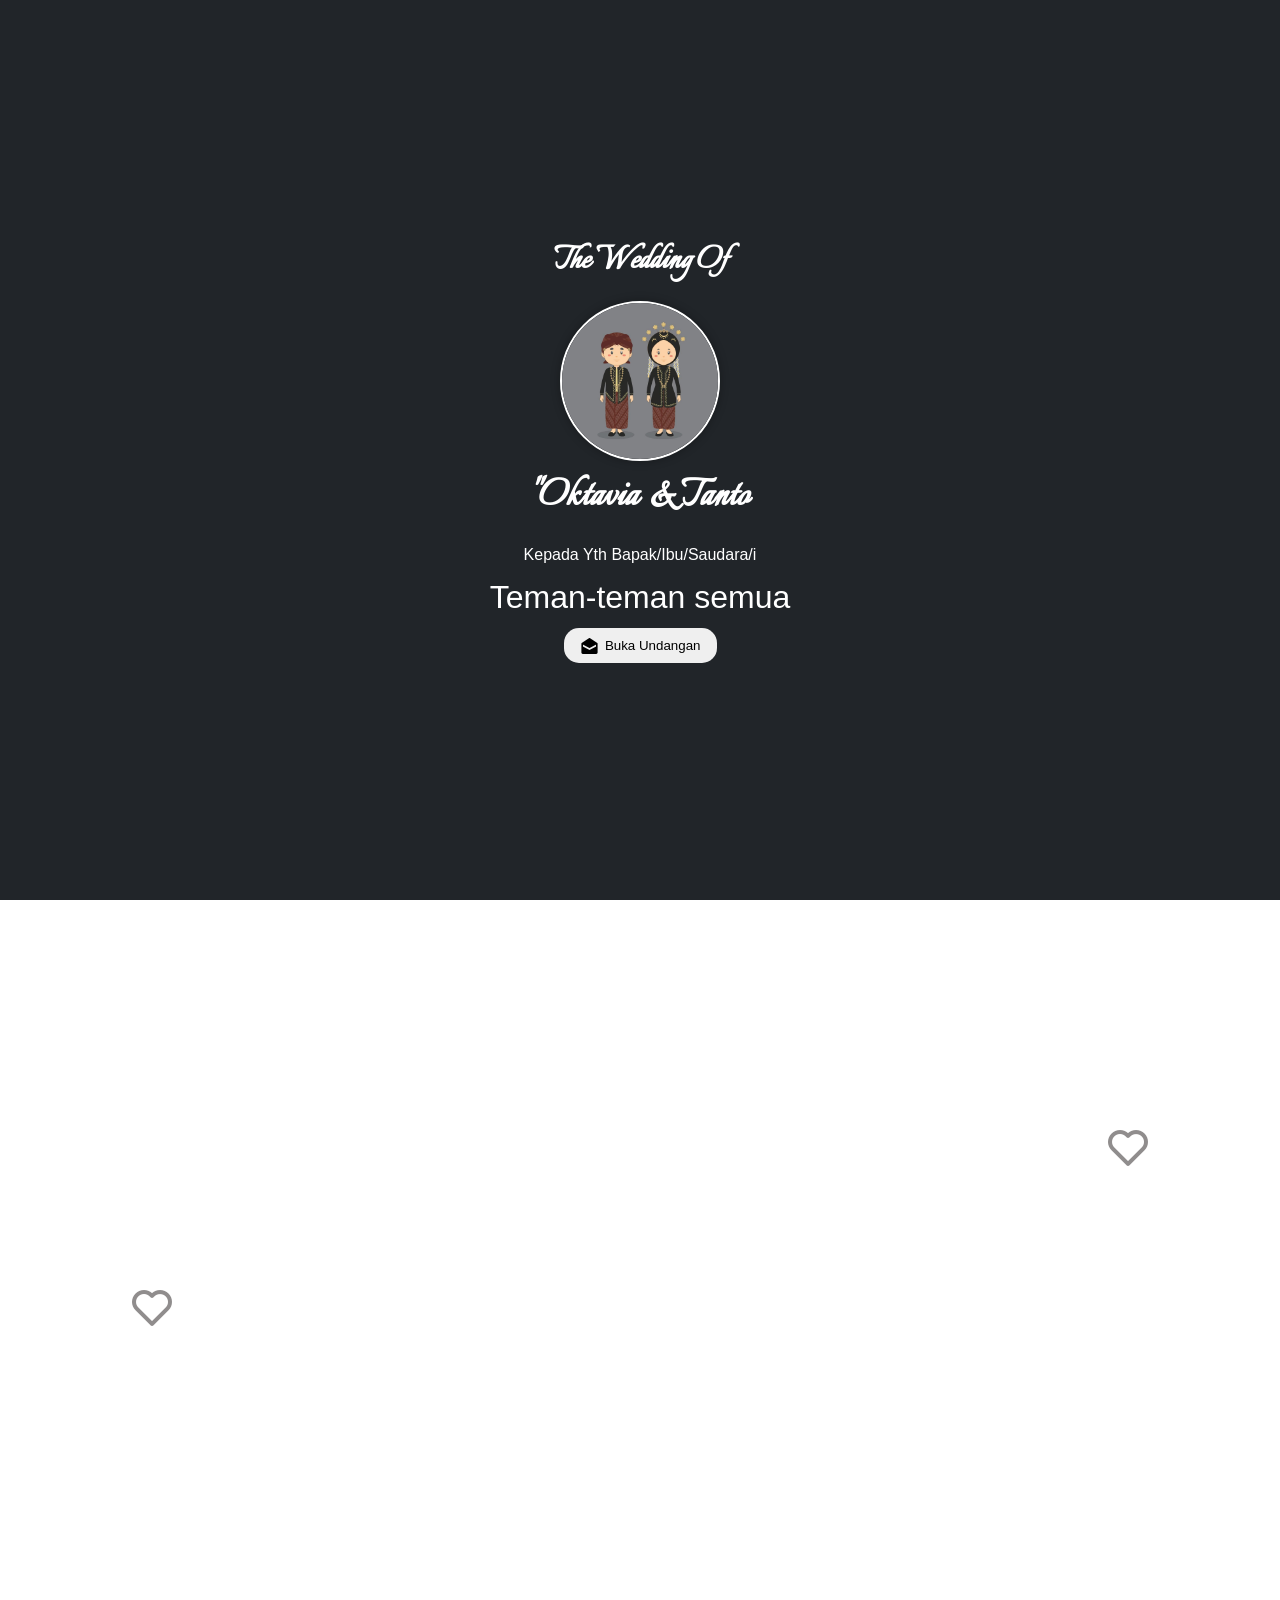
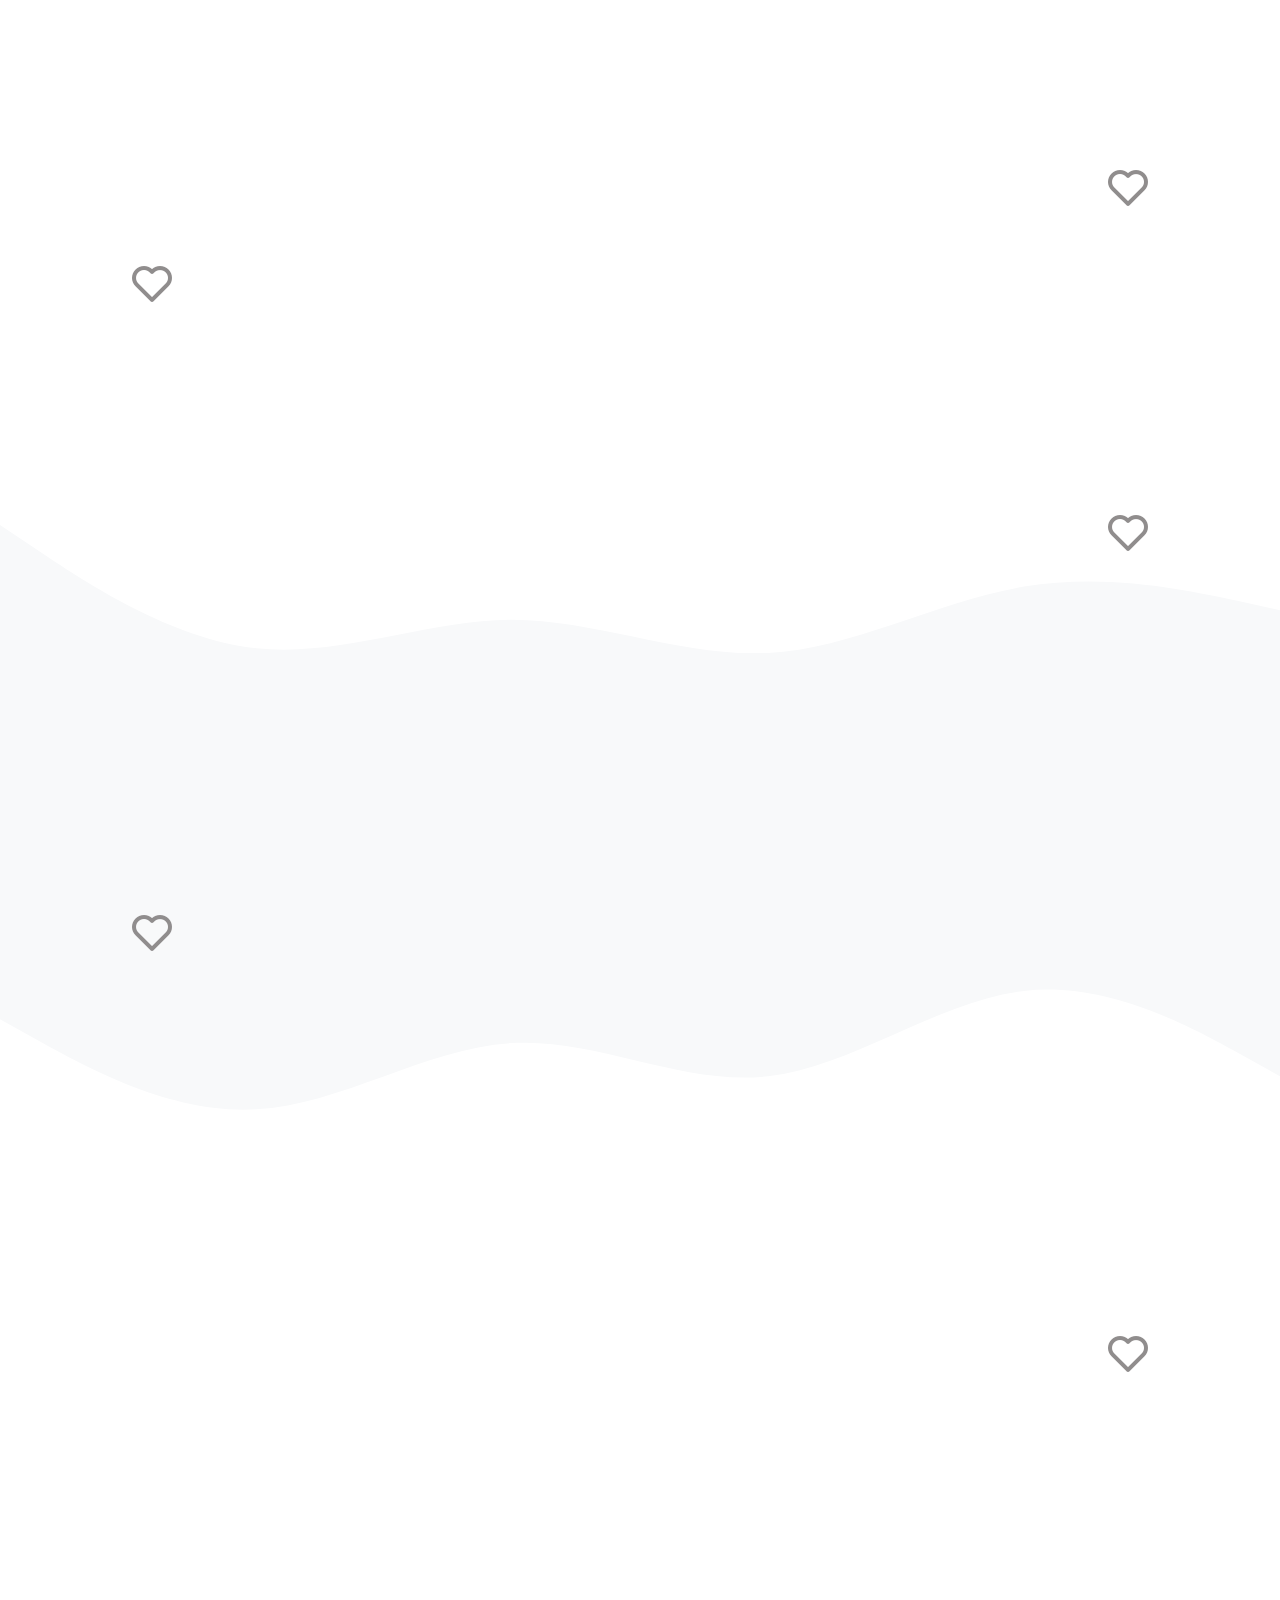
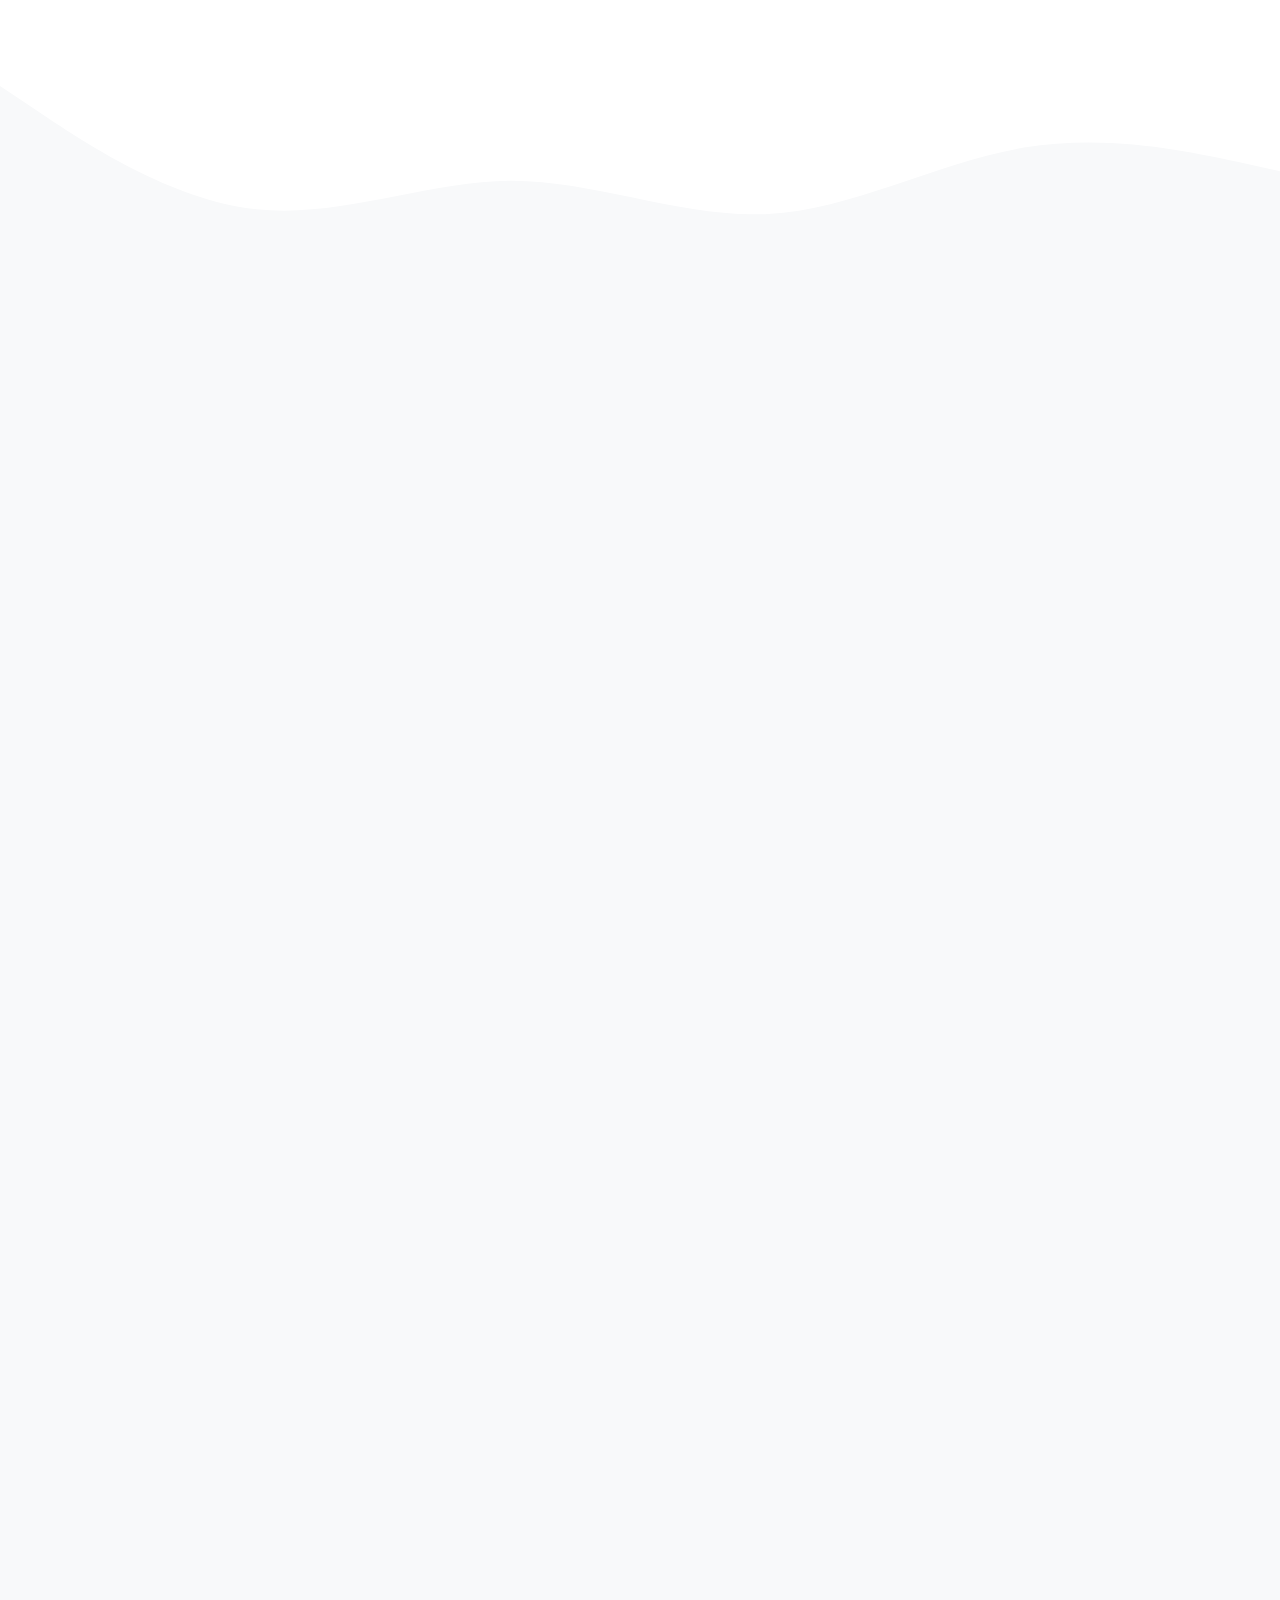
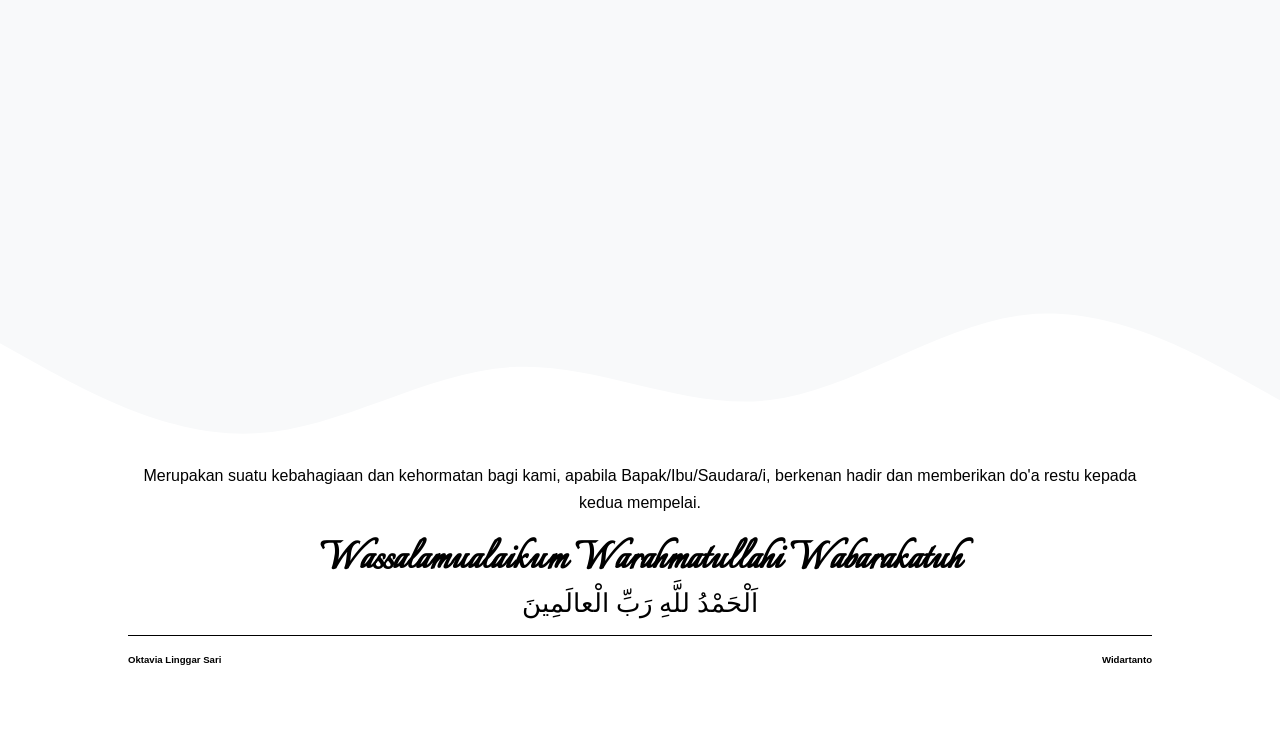
<file: index.html>
<!doctype html>
<html lang="en">
<head>
    <meta charset="UTF-8">
    <meta name="viewport" content="width=device-width, initial-scale=1.0">
    <meta name="description" content="Kami mengundang Anda untuk hadir dalam acara pernikahan kami">
    <meta name="keywords" content="Oktavia, Tanto">
    <meta name="author" content="Ary Labs">

    <!-- Open Graph / Facebook -->
    <meta property="og:type" content="website">
    <meta property="og:title" content="Oktavia & Tanto - Wedding Invitation">
    <meta property="og:description" content="Kami mengundang Anda untuk hadir dalam acara pernikahan kami">
    <meta property="og:image" content="https://raw.githubusercontent.com/aarzaary/al-wedding/refs/heads/main/src/assets/images/couple.jpg">

    <!-- Twitter -->
    <meta property="twitter:card" content="summary_large_image">
    <meta property="twitter:title" content="Oktavia & Tanto - Wedding Invitation">
    <meta property="twitter:description" content="Kami mengundang Anda untuk hadir dalam acara pernikahan kami">
    <meta property="twitter:image" content="https://raw.githubusercontent.com/aarzaary/al-wedding/refs/heads/main/src/assets/images/couple.jpg">

    <!-- Fonts Google -->
    <link rel="preconnect" href="https://fonts.googleapis.com">
    <link rel="preconnect" href="https://fonts.gstatic.com" crossorigin>
    <link href="https://fonts.googleapis.com/css2?family=Italianno&display=swap" rel="stylesheet">

    <!-- Box icon -->
    <link href='https://unpkg.com/boxicons@2.1.4/css/boxicons.min.css' rel='stylesheet'>

    <!-- Animate on scroll -->
    <link rel="stylesheet" href="https://unpkg.com/aos@next/dist/aos.css"/>

    <!-- Favicon -->
    <link rel="shortcut icon" href="public/favicon.ico" type="image/x-icon">

    <!-- css -->
    <link rel="stylesheet" href="src/assets/styles/global.css">
    <link rel="stylesheet" href="src/css/navbar.css">
    <link rel="stylesheet" href="src/css/welcome.css">
    <link rel="stylesheet" href="src/css/home.css">
    <link rel="stylesheet" href="src/css/bride.css">
    <link rel="stylesheet" href="src/css/time.css">
    <link rel="stylesheet" href="src/css/galeri.css">
    <link rel="stylesheet" href="src/css/wishas.css">
    <link rel="stylesheet" href="src/css/footer.css">
    <link rel="stylesheet" href="src/css/mediaQueries.css">

    <title>Oktavia & Tanto - Wedding Invitation</title>
</head>
<body>

<header>
    <nav role="navigation" aria-label="main bavigation"></nav>
</header>

<main role="main">
    <section class="welcome" aria-labelledby="welcome-title">
        <h2 id="welcome-title">The Wedding Of</h2>
        <figure></figure>
        <p></p>
        <button type="button" aria-label="Buka Undangan">
            <i class="bx bxs-envelope-open"></i>
            <span>Buka Undangan</span>
        </button>
    </section>

    <section class="home" id="home" aria-labelledby="home-title">
        <h2 id="home-title">Undangan Pernikahan</h2>
        <figure></figure>
        <h3></h3>
        <div class="home-time"></div>
        <div class="scroll_down">
            <i class="bx bx-mouse bx-fade-down" aria-hidden="true"></i>
            <span>scroll down</span>
        </div>
        <svg xmlns="http://www.w3.org/2000/svg" viewBox="0 0 1440 320" aria-hidden="true">
            <path fill="#f8f9fa" fill-opacity="1"
                  d="M0,96L48,122.7C96,149,192,203,288,197.3C384,192,480,128,576,122.7C672,117,768,171,864,160C960,149,1056,75,1152,64C1248,53,1344,107,1392,133.3L1440,160L1440,0L1392,0C1344,0,1248,0,1152,0C1056,0,960,0,864,0C768,0,672,0,576,0C480,0,384,0,288,0C192,0,96,0,48,0L0,0Z">
            </path>
        </svg>
    </section>

    <section class="bride" id="bride" aria-labelledby="bride-title">
        <h2 id="bride-title" data-aos="zoom-in" data-aos-duration="1000">بِسْمِ اللّٰهِ الرَّحْمٰنِ الرَّحِيْمِ</h2>
        <h3 data-aos="zoom-in" data-aos-duration="1000">Assalamualaikum Warahmatullahi Wabarakatuh</h3>
        <p data-aos="zoom-in" data-aos-duration="1000">
            Tanpa mengurangi rasa hormat. Kami mengundang Bapak/Ibu/Saudara/i serta kerabat sekalian untuk menghadiri
            acara pernikahan kami:
        </p>
        <div class="bride_couple">
            <ul role="list" aria-label="List Pasangan Pengantin"></ul>
        </div>
        <i class="bx bx-heart" aria-hidden="true"></i>
        <i class="bx bx-heart" aria-hidden="true"></i>
        <i class="bx bx-heart" aria-hidden="true"></i>
        <i class="bx bx-heart" aria-hidden="true"></i>
        <i class="bx bx-heart" aria-hidden="true"></i>
    </section>

    <section class="hadist" aria-labelledby="hadist-title">
        <svg xmlns="http://www.w3.org/2000/svg" viewBox="0 0 1440 320" aria-hidden="true">
            <path fill="#f8f9fa" fill-opacity="1"
                  d="M0,0L48,32C96,64,192,128,288,138.7C384,149,480,107,576,106.7C672,107,768,149,864,144C960,139,1056,85,1152,69.3C1248,53,1344,75,1392,85.3L1440,96L1440,320L1392,320C1344,320,1248,320,1152,320C1056,320,960,320,864,320C768,320,672,320,576,320C480,320,384,320,288,320C192,320,96,320,48,320L0,320Z"></path>
        </svg>
        <h2 id="hadist-title" data-aos="zoom-in" data-aos-duration="1000">Allah Subhanahu Wa Ta'ala berfirman</h2>
        <p data-aos="zoom-in" data-aos-duration="1000">
            Dan di antara tanda-tanda (kebesaran)-Nya ialah Dia menciptakan pasangan-pasangan untukmu dari jenismu
            sendiri, agar kamu cenderung dan merasa tenteram kepadanya, dan Dia menjadikan di antaramu rasa kasih dan
            sayang. Sungguh, pada yang demikian itu benar-benar terdapat tanda-tanda (kebesaran Allah) bagi kaum yang
            berpikir.<br><span>QS. Ar-Rum Ayat 21</span>
        </p>
        <i class="bx bx-heart"></i>
        <svg xmlns="http://www.w3.org/2000/svg" viewBox="0 0 1440 320" aria-hidden="true">
            <path fill="#f8f9fa" fill-opacity="1"
                  d="M0,96L48,122.7C96,149,192,203,288,197.3C384,192,480,128,576,122.7C672,117,768,171,864,160C960,149,1056,75,1152,64C1248,53,1344,107,1392,133.3L1440,160L1440,0L1392,0C1344,0,1248,0,1152,0C1056,0,960,0,864,0C768,0,672,0,576,0C480,0,384,0,288,0C192,0,96,0,48,0L0,0Z">
            </path>
        </svg>
    </section>

    <section class="time" id="time" aria-labelledby="time-title">
        <h2 id="time-title" data-aos="zoom-in" data-aos-duration="1000">Waktu & Tempat</h2>
        <p data-aos="zoom-in" data-aos-duration="1000">
            Dengan memohon rahmat dan ridho Allah Subhanahu Wa Ta'ala, insyaAllah kami akan menyelenggarakan acara :
        </p>
        <div>
            <div data-aos="zoom-in" data-aos-duration="1000"></div>
            <div data-aos="zoom-in" data-aos-duration="1000"></div>
        </div>
        <a href="" role="link" target="_blank" aria-label="Lihat google maps" data-aos="zoom-in"
           data-aos-duration="1000">
            <i class="bx bxs-map-alt" aria-hidden="true"></i>
            <span>Lihat google maps</span>
        </a>
        <p data-aos="zoom-in" data-aos-duration="1000"></p>
        <i class="bx bx-heart" aria-hidden="true"></i>
    </section>

    <section class="wishas" id="wishas">
        <svg xmlns="http://www.w3.org/2000/svg" viewBox="0 0 1440 320" aria-hidden="true">
            <path fill="#f8f9fa" fill-opacity="1"
                  d="M0,0L48,32C96,64,192,128,288,138.7C384,149,480,107,576,106.7C672,107,768,149,864,144C960,139,1056,85,1152,69.3C1248,53,1344,75,1392,85.3L1440,96L1440,320L1392,320C1344,320,1248,320,1152,320C1056,320,960,320,864,320C768,320,672,320,576,320C480,320,384,320,288,320C192,320,96,320,48,320L0,320Z"></path>
        </svg>
        <div>
            <h2 data-aos="zoom-in" data-aos-duration="1000">Love Gift</h2>
            <p data-aos="zoom-in" data-aos-duration="1000">
                Tanpa mengurangi rasa hormat, bagi anda yang ingin memberikan tanda kasih untuk kami, dapat melalui
                :
            </p>
            <div></div>
        </div>

        <div data-aos="zoom-in" data-aos-duration="1000">
            <h2>Ucapan & Doa</h2>
            <form>
                <label for="name">Nama</label>
                <input type="text" name="name" id="name" value="" autoComplete="off" required />
                <label for="status">Kehadiran</label>
                <select name="status" id="status" required aria-required="true">
                    <option value="" disabled selected>konfirmasi kehadiran</option>
                    <option value="y">Hadir</option>
                    <option value="n">Tidak Hadir</option>
                </select>
                <label for="message">Ucapan & Doa</label>
                <textarea
                        name="message"
                        id="message"
                        placeholder="Tulis ucapan & Doa"
                        required
						oninvalid="this.setCustomValidity('Tolong isi ucapan')"
						oninput="this.setCustomValidity('')"
                ></textarea>
                <button type="submit">Kirim</button>
            </form>
        </div>

        <div data-aos="zoom-in" data-aos-duration="1000">
            <p style="margin-bottom: 0.5rem"></p>
            <hr>

            <ul aria-label="list comentar"></ul>
            <hr style="margin-top: 1rem">
            <div class="button-grup">
                <button>
                    <i class="bx bxs-left-arrow-circle"></i>
                    <span>prev</span>
                </button>
                <span class="page-number"></span>
                <button>
                    <span>next</span>
                    <i class="bx bxs-right-arrow-circle"></i>
                </button>
            </div>
        </div>
        <svg xmlns="http://www.w3.org/2000/svg" viewBox="0 0 1440 320" aria-hidden="true">
            <path fill="#f8f9fa" fill-opacity="1"
                  d="M0,96L48,122.7C96,149,192,203,288,197.3C384,192,480,128,576,122.7C672,117,768,171,864,160C960,149,1056,75,1152,64C1248,53,1344,107,1392,133.3L1440,160L1440,0L1392,0C1344,0,1248,0,1152,0C1056,0,960,0,864,0C768,0,672,0,576,0C480,0,384,0,288,0C192,0,96,0,48,0L0,0Z">
            </path>
        </svg>
    </section>

    <section class="audio">
        <audio loop></audio>
        <button type="button">
            <i class="bx bx-play-circle" aria-hidden="true"></i>
        </button>
    </section>
</main>

<footer>
    <p>Merupakan suatu kebahagiaan dan kehormatan bagi kami, apabila Bapak/Ibu/Saudara/i, berkenan hadir dan memberikan
        do'a restu kepada kedua mempelai.</p>
    <h2>Wassalamualaikum Warahmatullahi Wabarakatuh</h2>
    <h4> اَلْحَمْدُ للَّهِ رَبِّ الْعالَمِينَ</h4>
    <div>
        <p><span>Oktavia Linggar Sari</span></p>
        <p><span>Widartanto</span></p>
    </div>
</footer>

<script src="https://unpkg.com/aos@next/dist/aos.js"></script>
<script src="src/main.js" type="module"></script>
</body>
</html>
</file>
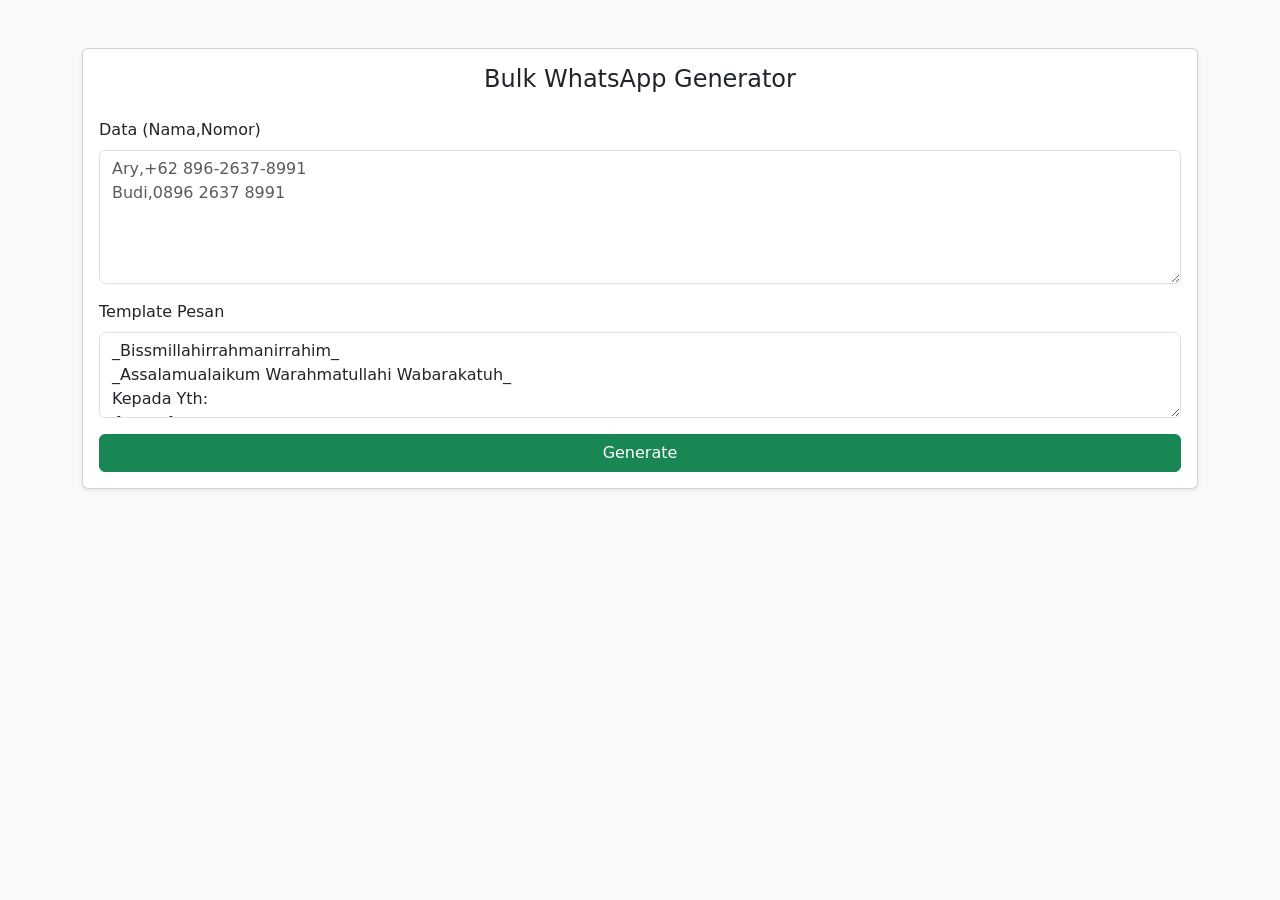
<file: wa/index.html>
<!DOCTYPE html>
<html lang="id">
<head>
  <meta charset="UTF-8">
  <title>WA Bulk Generator</title>
  <link data-default-icon="wa.webp" rel="shortcut icon" href="wa.webp" />

  <!-- Bootstrap -->
  <link href="https://cdn.jsdelivr.net/npm/bootstrap@5.3.3/dist/css/bootstrap.min.css" rel="stylesheet">
</head>
<body class="bg-light">

<div class="container py-5">
  <div class="card shadow-sm">
    <div class="card-body">

      <h4 class="text-center mb-4">Bulk WhatsApp Generator</h4>

      <div class="mb-3">
        <label class="form-label">Data (Nama,Nomor)</label>
        <textarea id="data" class="form-control" rows="5"
placeholder="Ary,+62 896-2637-8991
Budi,0896 2637 8991"></textarea>
      </div>

      <div class="mb-3">
        <label class="form-label">Template Pesan</label>
        <textarea id="template" class="form-control" rows="3"
placeholder="Halo {nama}, ini pesan saya">_Bissmillahirrahmanirrahim_
_Assalamualaikum Warahmatullahi Wabarakatuh_
Kepada Yth:
{nama}

Tanpa mengurangi rasa hormat, perkenankan kami mengundang Bapak/Ibu/Saudara/i - {nama} - untuk menghadiri acara kami. 

Untuk Info Detail Acara, Lokasi, dan Waktu lebih lengkap bisa akses link Undangan Online berikut:
https://okta-tanto.my.id?to={nama_url}

Merupakan suatu kehormatan dan kebahagiaan bagi kami apabila Bapak/Ibu/Rekan-rekan berkenan hadir dan memberikan doa restu di acara pernikahan kami.

Hormat Kami yang berbahagia
*Oktavia dan Tanto*

_Wassalamualaikum Warahmatullahi Wabarakatuh_</textarea>
      </div>

      <button id="generate" class="btn btn-success w-100">Generate</button>

      <div class="mt-4 d-none" id="resultBox">
        <div class="table-responsive">
          <table class="table table-bordered table-striped align-middle">
            <thead class="table-dark">
              <tr>
                <th>No</th>
                <th>Nama</th>
                <th>Nomor</th>
                <th>Link</th>
              </tr>
            </thead>
            <tbody id="resultTable"></tbody>
          </table>
        </div>
      </div>

    </div>
  </div>
</div>

<!-- jQuery -->
<script src="https://code.jquery.com/jquery-3.7.1.min.js"></script>

<script>
function normalizePhone(input) {
  let num = input.replace(/[^\d+]/g, "");

  if (num.startsWith("+62")) {
    num = num.replace("+62", "62");
  } else if (num.startsWith("0")) {
    num = "62" + num.substring(1);
  }

  return num;
}

$(document).ready(function() {

  $(document).on("click", ".wa-link", function() {
  let row = $(this).closest("tr");
  row.removeClass().addClass("table-danger");
  });

  $("#generate").click(function() {
    let raw = $("#data").val().trim();
    let template = $("#template").val();

    if (!raw) {
      alert("Data kosong!");
      return;
    }

    let lines = raw.split(/\n/);
    let table = "";
    let no = 1;

    lines.forEach(line => {
      line = line.trim();
      if (!line) return;

      // split pakai TAB atau koma (biar nama bisa spasi)
      let parts = line.split(/\t|,/);

      let nama = parts[0]?.trim();
      let nomorRaw = parts[1]?.trim();

      if (!nama || !nomorRaw) return;

      // normalize nomor
      let nomor = normalizePhone(nomorRaw);

      // encode khusus URL
      let namaEncoded = encodeURIComponent(nama);

      // replace template
      let pesan = template
        .replaceAll("{nama}", nama)
        .replaceAll("{nama_url}", namaEncoded);

      // encode full pesan untuk WA
      let encodedPesan = encodeURIComponent(pesan);

      let link = `https://wa.me/${nomor}?text=${encodedPesan}`;

      table += `
        <tr>
          <td>${no++}</td>
          <td>${nama}</td>
          <td>${nomor}</td>
          <td>
            <a href="${link}" target="_blank" class="btn btn-sm btn-primary wa-link">
              Buka WhatsApp
            </a>
          </td>
        </tr>
      `;
    });

    $("#resultTable").html(table);
    $("#resultBox").removeClass("d-none");
  });

});
</script>

</body>
</html>
</file>
<file: src/assets/styles/global.css>
@font-face {
    font-family: Clicker Script;
    font-display: swap;
    src: url(/src/assets/font/Clicker_Script.woff2) format("woff2");
    unicode-range: u+00??,u+0131,u+0152-0153,u+02bb-02bc,u+02c6,u+02da,u+02dc,u+0304,u+0308,u+0329,u+2000-206f,u+20ac,u+2122,u+2191,u+2193,u+2212,u+2215,u+feff,u+fffd
}

:root {
    --primary-font-color: '#212529';
    --bg-color: #f8f9fa;

    --fontSize-heading-lg: 3rem;
    --fontSize-heading-base: 2.8rem;
    --fontSize-text-base: 1rem;

    --sacramento: "Italianno", cursive;
    --arabic: 'Noto Naskh Arabic', serif;

    --shadow-md: 0 0 10px rgba(0, 0, 0, 0.3);

    --transition-small: all .3s ease;
}

html {
    scroll-behavior: smooth;
    scrollbar-width: none !important;
}

* {
    margin: 0;
    padding: 0;
    box-sizing: border-box;
    text-decoration: none;
    outline: none;
}

body {
    font-family: 'Josefin Sans', sans-serif;
    color: var(--primary-font-color);
    overflow-y: hidden;
}

body.active {
    overflow-y: auto;
}

body::-webkit-scrollbar {
    display: none;
}

p {
    line-height: 1.7rem;
}

.audio button {
    width: 2rem;
    height: 2rem;
    border-radius: 50%;
    border: none;
    background-color: #fff;
    color: #000;
    font-size: 1.2rem;
    display: flex;
    align-items: center;
    justify-content: center;
    position: fixed;
    right: 1rem;
    bottom: 1rem;
    cursor: pointer;
    transform: translateX(200%);
    transition: 1.5s transform ease;
}

.audio button.show {
    transform: translateX(0);
}

.audio button.active {
    animation: rotate 3s linear infinite;
}


@keyframes rotate {
    0% {
        transform: rotate(0deg);
    }

    100% {
        transform: rotate(360deg);
    }
}

@keyframes upAndDown {
    0%, 100% {
        transform: translateY(-0.8rem);
    }
    50% {
        transform: translateY(0.8rem);
    }
}
</file>
<file: src/css/navbar.css>
header {
    width: 100%;
}

header nav {
    display: none;
    width: 100%;
    padding: 0 1.4rem;
    background-color: var(--bg-color);
    align-items: center;
    justify-content: space-between;
    position: fixed;
    left: 0;
    right: 0;
    bottom: -100%;
    z-index: 99;
    transform: translateY(0);
    transition: bottom 2s ease, transform 1s ease;
}

header nav.active {
    bottom: 0;
}

header nav.scroll {
    transform: translateY(100%);
}

header nav a {
    display: flex;
    align-items: center;
    justify-content: center;
    flex-direction: column;
    gap: 0.1rem;
    width: 4rem;
    height: 3rem;
    color: #000;
}

header nav a i {
    font-size: 1.2rem;
}

header nav a span {
    font-size: 0.6rem;
}

header nav a:hover {
    background-color: #000;
    color: #fff;
}
</file>
<file: src/css/welcome.css>
.welcome {
    width: 100%;
    height: 100vh;
    display: flex;
    align-items: center;
    justify-content: center;
    flex-direction: column;
    text-align: center;
    background-color: #212529;
    position: fixed;
    top: 0;
    left: 0;
    right: 0;
    bottom: 0;
    z-index: 99;
    color: #fff;
    transition: all 1s ease-in;
    opacity: 0;
    transform: translateY(-100%);
}

.welcome.active {
    transform: translateY(0);
    opacity: 1;
}

.welcome.hide {
    top: -100%;
    opacity: 0;
}

.welcome h2 {
    font-size: 2.4rem;
    font-family: var(--sacramento);
    font-weight: 700;
}

.welcome figure {
    display: inherit;
    align-items: inherit;
    justify-content: inherit;
    flex-direction: inherit;
    margin: 1rem 0;
}

.welcome figure img {
    width: 10rem;
    height: 10rem;
    border-radius: 50%;
    object-fit: cover;
    box-shadow: var(--shadow-md);
    border: 2px solid #fff;
}

.welcome figure figcaption {
    font-size: var(--fontSize-heading-base);
    font-family: var(--sacramento);
    font-weight: 700;
    margin-top: 0.5rem;
}

.welcome p span {
    font-size: 2rem;
    margin: 1rem 0;
    display: block;
}

.welcome button {
    display: inherit;
    align-items: inherit;
    justify-content: inherit;
    gap: 0.4rem;
    color: #000;
    padding: 0.5rem 1rem;
    border: none;
    transition: var(--transition-small);
    border-radius: 15px;
    cursor: pointer;
}

.welcome button:hover {
    color: #fff;
    background-color: #000;
}

.welcome button i {
    font-size: 1.2rem;
}
</file>
<file: src/css/home.css>
.home {
    width: 100%;
    height: 100vh;
    text-align: center;
    background-color: var(--bg-color);
    display: flex;
    align-items: center;
    justify-content: center;
    flex-direction: column;
    position: relative;
    transition: all 1.5s ease;
    transform: translateY(-100%);
}

.home.active {
    transform: translateY(0);
}

.home h2 {
    font-size: 2.4rem;
    font-family: var(--sacramento);
    font-weight: 700;
}

.home figure {
    margin: 2rem auto 0;
}

.home figure img {
    width: 10rem;
    height: 10rem;
    border-radius: 50%;
    object-fit: cover;
    box-shadow: var(--shadow-md);
}

.home figure figcaption {
    margin: 0 0 0.5rem;
    font-weight: 700;
    font-family: var(--sacramento);
    font-size: var(--fontSize-heading-lg);
}

.home h3 {
    font-weight: 500;
}

.home .home-time {
    margin-top: 1rem;
    display: flex;
    align-items: center;
    justify-content: center;
    gap: 1rem;
}

.home .home-time div {
    width: 3rem;
    height: 3rem;
    display: flex;
    align-items: center;
    justify-content: center;
    border: 1px solid #000;
    border-radius: 8px;
}

.home .home-time div p {
    font-size: 0.8rem;
    line-height: normal;
}

.home .home-time div p span {
    font-size: 0.6rem;
    margin-top: 0.2rem;
}

.home a {
    padding: 0.5rem 1rem;
    color: #fff;
    font-size: 1rem;
    background-color: #000;
    margin: 1rem auto;
    border-radius: 20px;
    width: fit-content;
    display: flex;
    align-items: center;
    justify-content: center;
    gap: 0.5rem;
}

.home a i {
    font-size: 1.2rem;
}

.home .scroll_down {
    display: flex;
    align-items: center;
    justify-content: center;
    flex-direction: column;
    gap: 1rem;
}

.home svg {
    position: absolute;
    left: 0;
    right: 0;
    bottom: -14rem;
    z-index: -10;
}
</file>
<file: src/css/bride.css>
.bride {
    width: 100%;
    min-height: 100vh;
    text-align: center;
    padding: 10rem 8rem;
    position: relative;
}

.bride h2 {
    font-size: 1.6rem;
    font-family: var(--arabic);
    font-weight: 700;
}

.bride h3 {
    font-size: var(--fontSize-heading-base);
    font-family: var(--sacramento);
    font-weight: 700;
    margin: 1rem 0;
}

.bride .bride_couple,
.bride .bride_couple ul,
.bride .bride_couple li,
.bride .bride_couple li figure {
    width: 100%;
    display: flex;
    align-items: center;
    justify-content: center;
    flex-direction: column;
}

.bride .bride_couple {
    margin-top: 4rem;
}

.bride .bride_couple ul {
    gap: 1rem;
}

.bride .bride_couple li figure img {
    width: 12rem;
    height: 12rem;
    object-fit: cover;
    border-radius: 50%;
    box-shadow: var(--shadow-md);
}

.bride .bride_couple li figure figcaption {
    font-size: var(--fontSize-heading-base);
    margin: 1rem 0;
    font-family: var(--sacramento);
	font-weight: 700;
}

.bride .bride_couple span {
    font-size: 3.4rem;
    font-family: var(--sacramento);
    font-weight: 700;
    margin-top: 1rem;
}

.bride i, .hadist i, .time a + p + i, .galeri > i {
    font-size: 3rem;
    color: #908d8d;
    position: absolute;
    z-index: 10;
    animation: upAndDown 3s infinite;
}

.bride i:nth-of-type(1) {
    top: 14rem;
    right: 8rem;
}

.bride i:nth-of-type(2){
    left: 8rem;
    top: 24rem;
}

.bride i:nth-of-type(3) {
    top: 54rem;
    right: 8rem;
}

.bride i:nth-of-type(4){
    top: 60rem;
    left: 8rem;
}

.bride i:nth-of-type(5){
    right: 8rem;
    bottom: 6rem;
}

.hadist {
    width: 100%;
    padding: 4rem 8rem;
    text-align: center;
    background-color: var(--bg-color);
    position: relative;
}

.hadist h2 {
    font-size: var(--fontSize-heading-base);
    font-family: var(--sacramento);
    font-weight: 700;
    margin-bottom: 1rem;
}

.hadist p span {
    display: block;
    margin-top: 1rem;
    font-size: 1.1rem;
}

.hadist i {
    top: 16rem;
    left: 8rem;
}

.hadist svg {
    position: absolute;
    left: 0;
    right: 0;
    z-index: -10;
}

.hadist svg:nth-of-type(1){
    top: -8rem;
}

.hadist svg:nth-of-type(2){
    bottom: -15rem;
}
</file>
<file: src/css/time.css>
.time {
    width: 100%;
    min-height: 100vh;
    text-align: center;
    padding: 10rem 8rem;
    position: relative;
}

.time h2 {
    font-family: var(--sacramento);
    font-size: var(--fontSize-heading-base);
    font-weight: 700;
}

.time div:nth-of-type(1) {
    margin-top: 2rem;
}

.time div:nth-of-type(1) div h3 {
    font-family: var(--sacramento);
    font-size: var(--fontSize-heading-lg);
    font-weight: 700;
}

.time div:nth-of-type(1) div:nth-of-type(2){
    margin-top: 2rem;
}

.time a {
    padding: 0.5rem 1rem;
    color: #fff;
    font-size: 1rem;
    background-color: #000;
    margin: 2rem auto 1rem;
    border-radius: 20px;
    width: fit-content;
    display: flex;
    align-items: center;
    justify-content: center;
    gap: 0.5rem;
}

.time a i {
    font-size: 1.2rem;
}

.time a + p + i {
    right: 8rem;
    top: 22rem;
}
</file>
<file: src/css/galeri.css>
.galeri {
    width: 100%;
    min-height: 100vh;
    text-align: center;
    padding: 4rem 8rem 12rem;
    margin-top: -6rem;
    position: relative;
}

.galeri .container {
    width: 100%;
    padding: 0 1.5rem 2rem;
    border-radius: 50px;
    box-shadow: 0 4px 8px rgba(0, 0, 0, 0.1), 0 -1px 1px rgba(0, 0, 0, 0.1);
    position: relative;
}

.galeri .container h2, .galeri div:nth-of-type(2) h2 {
    font-family: var(--sacramento);
    font-size: var(--fontSize-heading-base);
    font-weight: 400;
    padding: 2rem 1rem;
}

.galeri .container figure {
    width: 100%;
    margin: 0 auto;
    display: flex;
    align-items: center;
    justify-content: center;
    overflow-x: auto;
    scrollbar-width: none;
}

.galeri .container figure::-webkit-scrollbar,
.galeri div:nth-of-type(2)::-webkit-scrollbar {
    display: none;
}

.galeri .container figure img {
    width: 100%;
    height: 35rem;
    object-fit: cover;
    border-radius: 15px;
    transition: var(--transition-small);
}

.galeri .container ul {
    padding: 0.5rem;
    display: flex;
    align-items: center;
    justify-content: center;
    gap: 0.4rem;
    position: absolute;
    left: 0;
    right: 0;
    bottom: 5.6rem;
}

.galeri .container ul li {
    width: 1.8rem;
    height: 0.25rem;
    background-color: rgba(255, 255, 255, 0.5);
    border-radius: 1px;
    list-style-type: none;
    cursor: pointer;
}

.galeri .container ul li:hover, .galeri .container ul li.active {
    background-color: #fff;
}

.galeri .container button:nth-of-type(1),
.galeri .container button:nth-of-type(2) {
    font-size: 4rem;
    color: rgba(255, 255, 255, 0.5);
    background: none;
    border: none;
    position: absolute;
    top: 24.6rem;
}

.galeri .container button:nth-of-type(1) i:hover,
.galeri .container button:nth-of-type(2) i:hover {
    color: #fff;
    cursor: pointer;
}

.galeri .container button:nth-of-type(1) {
    left: 2rem;
}

.galeri .container button:nth-of-type(2) {
    right: 2rem;
}

.galeri .container button:nth-of-type(3) {
    padding: 0.5rem 1rem;
    background-color: #fff;
    border: 1px solid #000;
    border-radius: 20px;
    margin-top: 1rem;
    transition: var(--transition-small);
}

.galeri .container button:nth-of-type(3):hover {
    color: #fff;
    background-color: #000;
    cursor: pointer;
}

.galeri div:nth-of-type(2) {
    width: 100%;
    height: 100vh;
    padding: 2rem 8rem;
    position: fixed;
    top: 0;
    left: 0;
    right: 0;
    bottom: 0;
    background-color: #fff;
    z-index: 99;
    overflow-y: auto;
    transition: all .3s ease;
    transform: scale(0);
    opacity: 0;
    transform-origin: bottom;
}

.galeri div:nth-of-type(2) > div {
    box-shadow: 0 4px 8px rgba(0, 0, 0, 0.1), 0 -1px 1px rgba(0, 0, 0, 0.1);
    border-radius: 20px;
    padding: 2rem;
    margin-top: 1rem;
    display: grid;
    grid-template-columns: repeat(auto-fit, minmax(20rem, 1fr));
    gap: 2rem;
}

.galeri div:nth-of-type(2) > div img {
    width: 100%;
    object-fit: cover;
    border-radius: 20px;
}

.galeri div:nth-of-type(2) button {
    padding:0;
    font-size: 2rem;
    background:none;
    border: none;
    cursor: pointer;
    position: absolute;
    top: 1rem;
    right: 1rem;
    transition: var(--transition-small);
}

.galeri div:nth-of-type(2) button:hover i {
    text-shadow: 1px 2px 5px rgba(0,0,0,0.5);
}

.galeri div:nth-of-type(2).active {
    transform: scale(1);
    opacity: 1;
}

.galeri > i {
    top:2rem;
    left: 10rem;
}
</file>
<file: src/css/wishas.css>
.wishas {
    width: 100%;
    min-height: 100vh;
    padding: 4rem 8rem;
    background-color: var(--bg-color);
    position: relative;
    text-align: center;
}

.wishas div:nth-of-type(1) h2, .wishas div:nth-of-type(2) h2 {
    font-size: var(--fontSize-heading-base);
    font-family: var(--sacramento);
    font-weight: 700;
}

.wishas div:nth-of-type(1) > div {
    margin-top: 1rem;
    width: 100%;
    display: flex;
    align-items: center;
    justify-content: center;
    gap: 1rem;
}

.wishas div:nth-of-type(1) > div figure {
    width: 24rem;
    text-align: center;
    border-radius: 15px;
    padding: 1rem 0;
    box-shadow: 0 4px 8px rgba(0, 0, 0, 0.1), 0 -1px 1px rgba(0, 0, 0, 0.1);
}

.wishas div:nth-of-type(1) > div figure img {
    width: 10rem;
    height: 3rem;
    object-fit: contain;
    margin-bottom: 1rem;
}

.wishas div:nth-of-type(1) > div figure figcaption {
    line-height: 1.8rem;
    margin-bottom: 1rem;
}

.wishas div:nth-of-type(1) > div figure button {
    padding: 0.4rem 1rem;
    border: 1px solid #000;
    background-color: #fff;
    border-radius: 10px;
    cursor: pointer;
    transition: var(--transition-small);
}

.wishas div:nth-of-type(1) > div figure button:hover {
    background-color: #000;
    color: #fff;
}

.wishas div:nth-of-type(2){
    margin-top: 2rem;
    box-shadow: 0 4px 8px rgba(0, 0, 0, 0.1), 0 -1px 1px rgba(0, 0, 0, 0.1);
    border-radius: 15px;
    padding: 2rem 4rem 4rem;
}

.wishas div:nth-of-type(2) > form {
    margin-top: 1rem;
    width: 100%;
    display: flex;
    align-items: start;
    justify-content: start;
    flex-direction: column;
}

.wishas div:nth-of-type(2) > form label {
    display: block;
    margin-top: 1.4rem;
    margin-bottom: 4px;
}

.wishas div:nth-of-type(2) > form input,
.wishas div:nth-of-type(2) > form select,
.wishas div:nth-of-type(2) > form textarea {
    width: 100%;
    padding: 0.6rem 1rem;
    border-radius: 5px;
    border: 1px solid #000;
}

.wishas div:nth-of-type(2) > form textarea {
    min-height: 6rem;
}

.wishas div:nth-of-type(2) > form button {
    width: 100%;
    color: #fff;
    background-color: #000;
    padding: 0.6rem 0;
    border-radius: 5px;
    margin-top: 1rem;
    border: none;
    cursor: pointer;
}

.wishas div:nth-of-type(3) {
    margin-top: 2rem;
    box-shadow: 0 4px 8px rgba(0, 0, 0, 0.1), 0 -1px 1px rgba(0, 0, 0, 0.1);
    border-radius: 15px;
    padding: 2rem 4rem;
}

.wishas div:nth-of-type(3) ul {
    margin-top: 1.4rem;
    width: 100%;
    display: flex;
    align-items: start;
    justify-content: start;
    flex-direction: column;
    gap: 1rem;
    min-height: 26rem;
    max-height: 30rem;
    overflow: auto;
}

.wishas div:nth-of-type(3) ul li {
    display: flex;
    align-items: start;
    justify-content: start;
    gap: 1rem;
}

.wishas div:nth-of-type(3) ul li div:nth-of-type(1){
    width: 2rem;
    height: 2rem;
    border-radius: 50%;
    display: flex;
    align-items: center;
    justify-content: center;
    flex-shrink: 0;
    color: #fff;
}

.wishas div:nth-of-type(3) ul li div:nth-of-type(2){
    margin: 0.4rem 0 0;
    padding: 0;
    text-align: start;
    box-shadow: none;
}

.wishas div:nth-of-type(3) ul li div:nth-of-type(2) h4 {
    font-size: 1rem;
    font-weight: 400;
}

.wishas div:nth-of-type(3) ul li div:nth-of-type(2) p:nth-of-type(1){
    font-size: 0.6rem;
    font-weight: 300;
    line-height: 1rem;
}

.wishas div:nth-of-type(3) ul li div:nth-of-type(2) p:nth-of-type(2){
    margin-top: 0.4rem;
    font-weight: 300;
    font-size: 0.8rem;
}

.wishas div:nth-of-type(3) .button-grup {
    margin: 1rem auto 0;
    border: 1px solid #000;
    border-radius: 4px;
    background-color: #fff;
    width: fit-content;
    display: flex;
    align-items: center;
    justify-content: center;
}

.wishas div:nth-of-type(3) .button-grup > span {
    background-color: #d5d2d2;
    width: 2rem;
    height: 2rem;
    display: flex;
    align-items: center;
    justify-content: center;
}

.wishas div:nth-of-type(3) .button-grup  button {
    padding: 0.5rem 1rem;
    border: none;
    background:none;
    cursor: pointer;
    display: flex;
    align-items: center;
    justify-content: center;
    gap: 0.4rem;
}

.wishas svg:nth-of-type(1){
    position: absolute;
    z-index: -10;
    top: -12rem;
    left: 0;
    right: 0;
}

.wishas svg:nth-of-type(2) {
    position: absolute;
    z-index: -10;
    left: 0;
    right: 0;
    bottom: -15rem;
}
</file>
<file: src/css/footer.css>
footer {
    margin-top: 6rem;
    width: 100%;
    padding: 4rem 8rem;
    text-align: center;
}

footer h2 {
    font-size: var(--fontSize-heading-base);
    font-family: var(--sacramento);
    font-weight: 700;
    margin-top: 1rem;
}

footer h4 {
    font-size: 1.6rem;
    font-family: var(--arabic);
    font-weight: 400;
}

footer > div {
    width: 100%;
    display: flex;
    align-items: center;
    justify-content: space-between;
    border-top: 1px solid #000;
    margin-top: 1rem;
    padding-top: 0.6rem;
}

footer > div p {
    font-size: 0.6rem;
}

footer > div p span {
    font-weight: bold;
}

footer > div a {
    display: flex;
    align-items: center;
    justify-content: center;
    color: #000;
    font-size: 0.8rem;
}
</file>
<file: src/css/mediaQueries.css>
@media screen and (max-width: 768px) {
    header nav {
        display: flex;
    }

    .home svg {
        bottom: -5rem;
    }

    .bride, .time{
        padding: 6rem 1.4rem 8rem;
    }

    .bride h2, .bride h3 {
        font-size: 1.8rem;
    }

    .bride i:nth-of-type(1) {
        right: 1.4rem;
        top: 2.6rem;
    }

    .bride i:nth-of-type(2) {
        left: 1.4rem;
        top: 24rem;
    }

    .bride i:nth-of-type(3) {
        right: 1.4rem;
        top: 55rem;
    }

    .bride i:nth-of-type(4) {
        left: 1.4rem;
        top: 60rem;
    }

    .bride i:nth-of-type(5) {
        right: 1.4rem;
    }

    .hadist {
        padding: 2rem 1.4rem;
    }

    .hadist i {
        left: 1.4rem;
        top: 24rem;
    }

    .hadist svg:nth-of-type(1) {
        top: -4rem;
    }

    .hadist svg:nth-of-type(2) {
        bottom: -5rem;
    }

    .time a + p + i {
        right: 1.4rem;
        top: 16rem;
    }

    .galeri {
        margin-top: -6rem;
        padding: 4rem 1.4rem;
    }

    .galeri .container {
        padding: 0 1rem 1rem;
    }

    .galeri .container figure {
        margin-top: -1rem;
    }

    .galeri .container figure img {
        height: 14rem;
    }

    .galeri .container ul {
        bottom: 5rem;
    }

    .galeri .container ul li {
        width: 1rem;
        height: 0.2rem;
    }

    .galeri .container button:nth-of-type(1),
    .galeri .container button:nth-of-type(2) {
        top: 12.4rem;
        font-size: 3rem;
    }

    .galeri .container button:nth-of-type(1) {
        left: 0.8rem;
    }

    .galeri .container button:nth-of-type(2){
        right: 0.8rem;
    }

    .galeri div:nth-of-type(2) {
        padding: 0 1rem 4rem;
    }

    .galeri div:nth-of-type(2) > div {
        margin-top: -1rem;
        padding: 2rem 1rem;
        grid-template-columns: repeat(auto-fit, minmax(18rem, 1fr));
        gap: 1rem;
    }

    .galeri div:nth-of-type(2) > div img {
        border-radius: 15px;
    }

    .galeri div:nth-of-type(2) button {
        font-size: 1.4rem;
    }

    .galeri > i {
        top: 2rem;
        left: 3rem;
    }

    .wishas {
        padding: 1rem 1.4rem 2rem;
        margin-top: -8rem;
    }

    .wishas div:nth-of-type(1) > div{
        flex-direction: column;
    }

    .wishas div:nth-of-type(1) > div figure {
        width: 100%;
    }

    .wishas div:nth-of-type(1) > div figure img {
        width: 8rem;
    }

    .wishas div:nth-of-type(2) {
        padding: 2rem 1rem;
    }

    .wishas div:nth-of-type(2) > form {
        margin-top: -1rem;
    }

    .wishas div:nth-of-type(3) {
        padding: 2rem 1rem;
    }

    .wishas div:nth-of-type(3) ul li {
        gap: 0.6rem;
    }

    .wishas div:nth-of-type(3) .button-grup  button {
        padding: 0.3rem 0.6rem;
        font-size: 0.8rem;
    }

    .wishas svg:nth-of-type(1){
        top: -4rem;
    }

    .wishas svg:nth-of-type(2) {
        bottom: -5rem;
    }

    .audio button {
        bottom: 5rem;
        right: 0.8rem;
    }

    footer {
        margin-top: 4rem;
        padding: 1rem 1.4rem 3.4rem;
    }

    footer h2 {
        font-size: 1.4rem;
    }

    footer > div a {
        font-size: 0.6rem;
    }
}
</file>
